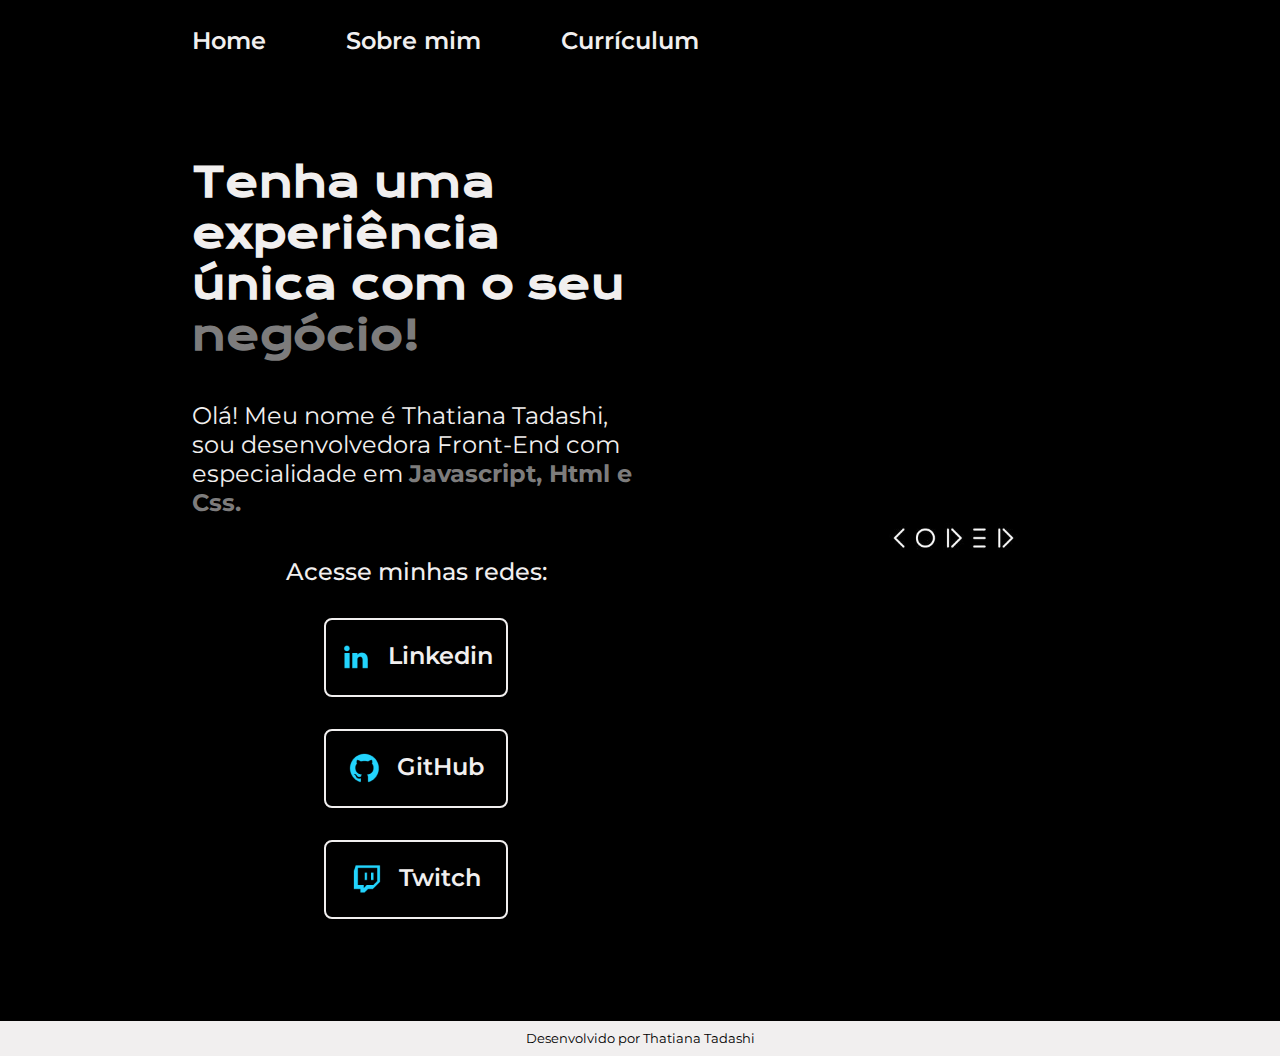
<file: index.html>
<!DOCTYPE html>
<html lang="pt-br">

<head>
    <meta charset="UTF-8">
    <meta http-equiv="X-UA-Compatible" content="IE=edge">
    <meta name="viewport" content="width=device-width, initial-scale=1.0">
    <title>Portfólio</title>
    <link rel="stylesheet" href="style.css">
</head>

<body>
    <header class="cabecalho">
        <nav class="cabecalho__menu">
            <a class="cabecalho__menu__link" href="index.html"> Home</a>
            <a class="cabecalho__menu__link" href="about.html"> Sobre mim</a>
            <a class="cabecalho__menu__link" href="curriculum.html"> Currículum</a>
        </nav>
    </header>
    <main class="apresentacao">
        <section class="apresentacao__conteudo">
            <h1 class="apresentacao__conteudo__titulo">Tenha uma experiência única com o seu<strong 
            class="titulo-destaque"> negócio!
            </strong></h1>
            <p class="apresentacao__conteudo__texto">Olá! Meu nome é Thatiana Tadashi, sou desenvolvedora Front-End com especialidade em <strong 
                class="titulo-destaque"> Javascript, Html e Css.</p></strong>
            <div class="apresentacao__links">
                <h2 class="apresentacao__links__subtitulo">Acesse minhas redes:</h2>
                <a class="apresentacao__links__link" href="https://www.linkedin.com/in/thatiana-tadashi-305b09201/"> 
                    <img src="Logo linkedin.png" alt="icon likedin">Linkedin
                    
                </a>
                <a class="apresentacao__links__link" href="https://github.com/tktadashi">
                    <img src="Logo Github-1.png" alt="icon github"> GitHub
                    
                </a>
                <a class="apresentacao__links__link" href="https://www.twitch.tv/dashiops"> 
                    <img src="Logo Twitch.png" alt="icon twitch">
                    Twitch
                </a>
            </div>
        </section>
        <img class="eu1" src="2.jpg" alt="foto">
    </main>



    <footer class="rodape">Desenvolvido por Thatiana Tadashi</footer>
</body>

</html>
</file>
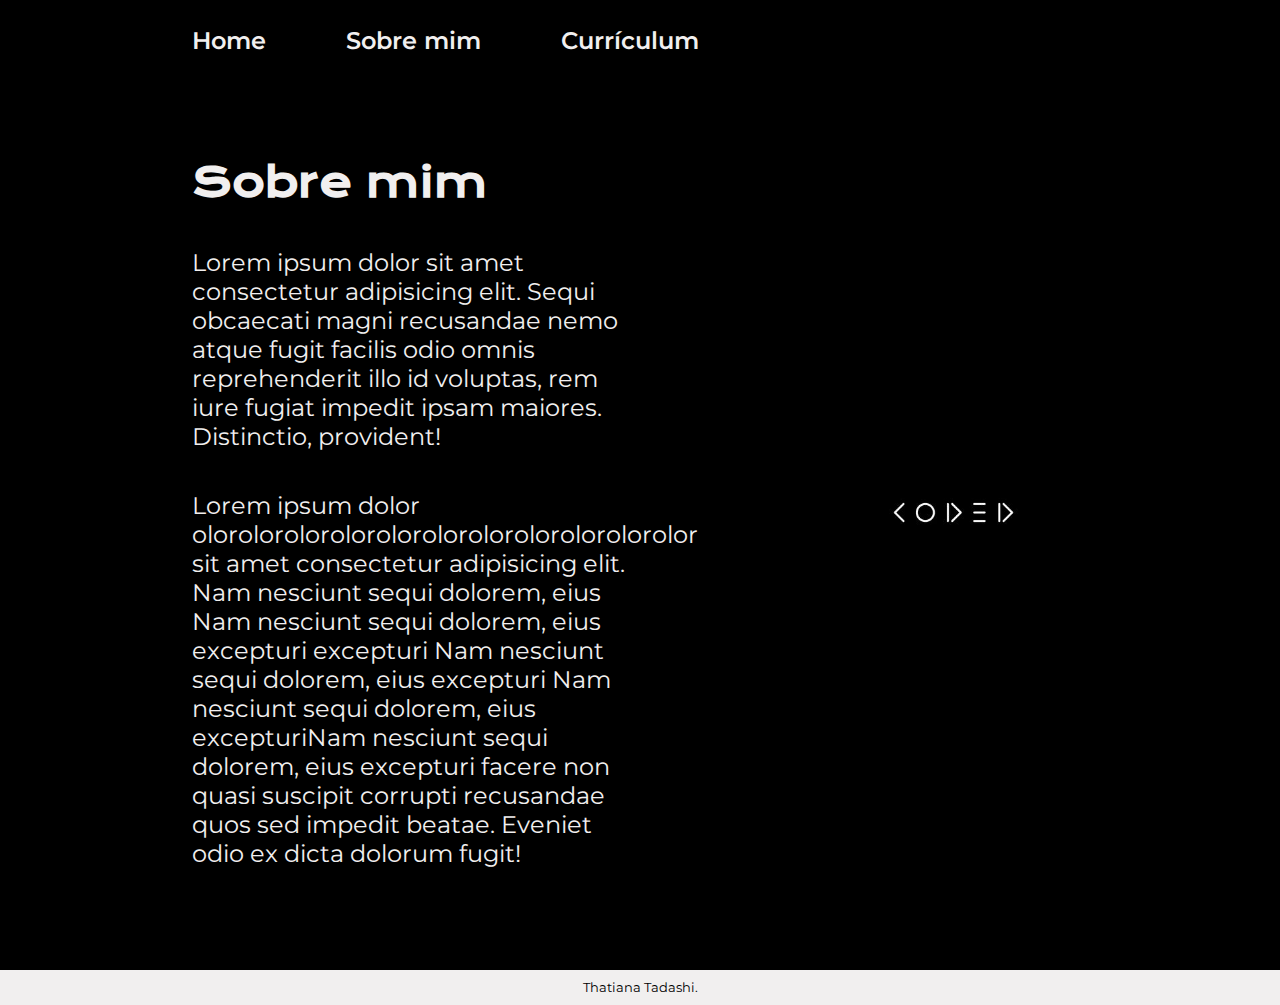
<file: about.html>
<!DOCTYPE html>
<html lang="pt-br">
<head>
    <meta charset="UTF-8">
    <meta http-equiv="X-UA-Compatible" content="IE=edge">
    <meta name="viewport" content="width=device-width, initial-scale=1.0">
    <title>Sobre mim</title>
    <link rel="stylesheet" href="style.css">
</head>
<body>
    <header class="cabecalho">
        <nav class="cabecalho__menu">
            <a class="cabecalho__menu__link" href="index.html"> Home</a>
            <a class="cabecalho__menu__link" href="about.html"> Sobre mim</a>
            <a class="cabecalho__menu__link" href="curriculum.html"> Currículum</a>
        </nav>
    </header>
    <main class="apresentacao">
        <section class="apresentacao__conteudo">
            <h1 class="apresentacao__conteudo__titulo">Sobre mim</h1>
            <p class="apresentacao__conteudo__texto">Lorem ipsum dolor sit amet consectetur adipisicing elit. Sequi obcaecati magni recusandae nemo atque fugit facilis odio omnis reprehenderit illo id voluptas, rem iure fugiat impedit ipsam maiores. Distinctio, provident!</p>
            <p class="apresentacao__conteudo__texto">Lorem ipsum dolor olorolorolorolorolorolorolorolorolorolorolor sit amet consectetur adipisicing elit. Nam nesciunt sequi dolorem, eius Nam nesciunt sequi dolorem, eius excepturi excepturi Nam nesciunt sequi dolorem, eius excepturi Nam nesciunt sequi dolorem, eius excepturiNam nesciunt sequi dolorem, eius excepturi facere non quasi suscipit corrupti recusandae quos sed impedit beatae. Eveniet odio ex dicta dolorum fugit!</p>
        </section>
        <img class="eu1" src="2.jpg" alt="foto">
    </main>

    <footer class="rodape">
        <p>Thatiana Tadashi.</p>
    </footer>
</body>
</html>
</file>
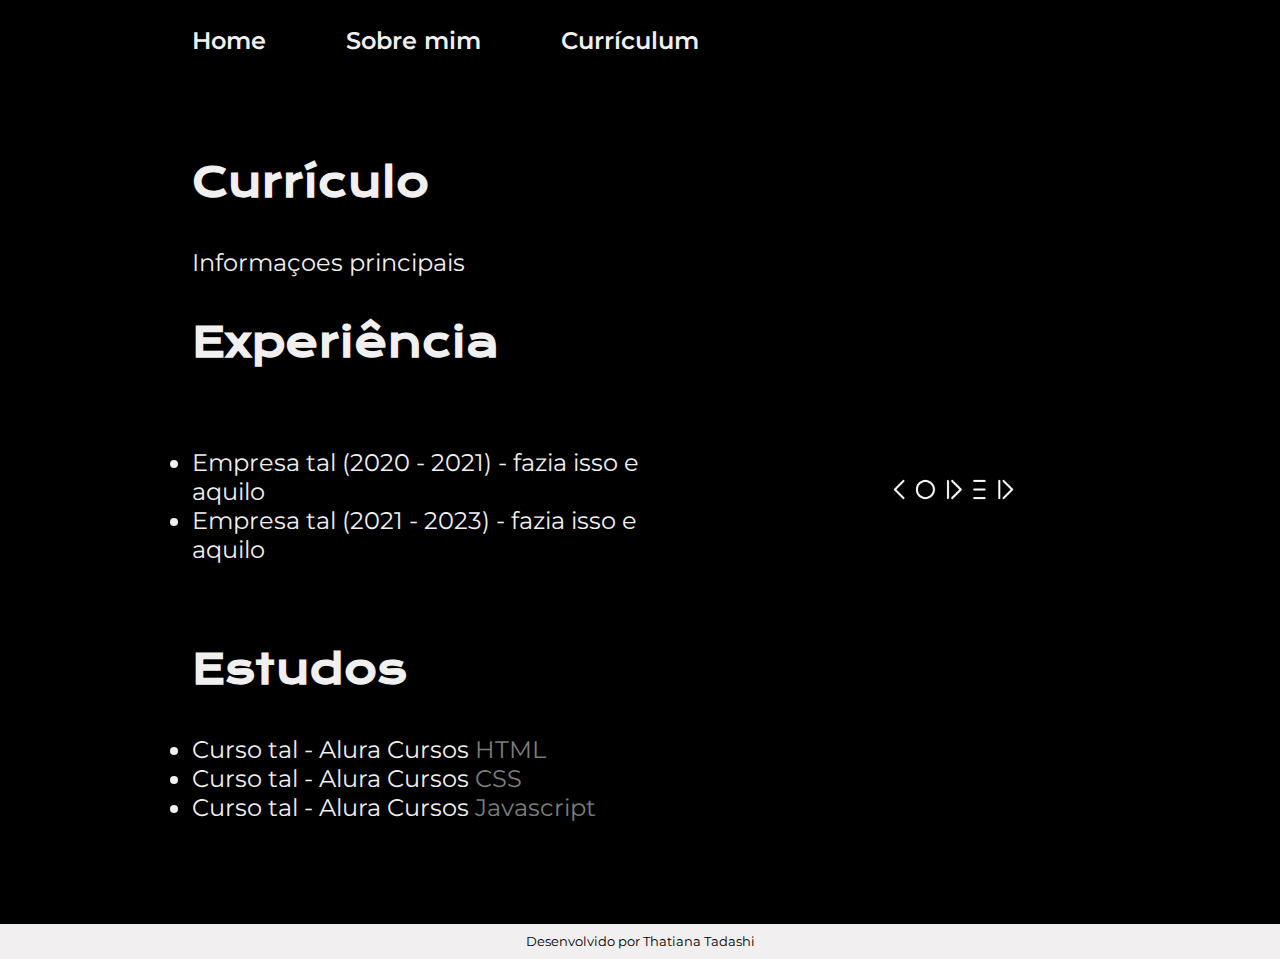
<file: curriculum.html>
<!DOCTYPE html>
<html lang="en">
<head>
    <meta charset="UTF-8">
    <meta name="viewport" content="width=device-width, initial-scale=1.0">
    <meta http-equiv="X-UA-Compatible" content="IE=edge">
       <title>curriculum</title>
       <link rel="stylesheet" href="style.css">
</head>
<body>
    <header class="cabecalho">
        <nav class="cabecalho__menu">
            <a class="cabecalho__menu__link" href="index.html"> Home</a>
            <a class="cabecalho__menu__link" href="about.html"> Sobre mim</a>
            <a class="cabecalho__menu__link" href="curriculum.html"> Currículum</a>
        </nav>
    </header>
    <main class="apresentacao">
        <section class="apresentacao__conteudo">
        <h1 class="apresentacao__conteudo__titulo">Currículo</h1>
            <p class="apresentacao__conteudo__texto">Informaçoes principais
            </p>
        <h2 class="apresentacao__conteudo__titulo">Experiência</h2>
            <p class="apresentacao__conteudo__texto">
                <ul class="apresentacao__conteudo__texto">
                    <li>Empresa tal (2020 - 2021) - fazia isso e aquilo</li>  
                    <li>Empresa tal (2021 - 2023) - fazia isso e aquilo</li>
                </ul>
            </p>

            <h2 class="apresentacao__conteudo__titulo">Estudos</h2>
                <div class="apresentacao__conteudo__texto">
                    <ul class="apresentacao__conteudo__texto">
                        <li>Curso tal - Alura Cursos <a href="linkdocertificado">HTML</a></li>
                        <li>Curso tal - Alura Cursos <a href="linkdocertificacdo">CSS</a></li>
                        <li>Curso tal - Alura Cursos <a href="linkdocertificado">Javascript</a></li>
                    </ul>
                </div>                
            </h2>
        </section>
        <img class="eu1" src="2.jpg" alt="foto">
    </main>
    <footer class="rodape">Desenvolvido por Thatiana Tadashi</footer>
</body>
</html>
</file>
<file: style.css>
@import url('https://fonts.googleapis.com/css2?family=Krona+One&family=Montserrat:wght@400;600&display=swap');

*{
    margin: 0;
    padding: 0;
}


:root{

    --cor-principal: #000000;
    --cor-secundaria:#F1EFEF;
    --cor-terciaria:#7D7C7C;

    --font-primaria: 'Montserrat', sans-serif;
    --font-secundaria:'Krona One', sans-serif;
    
}

body{
    /* height: 100vh; */
    box-sizing: border-box;
    background-color:var(--cor-principal);
    color: var(--cor-secundaria);
}


.cabecalho{

    padding: 2% 0% 0% 15%;


}
.cabecalho__menu{

    display: flex;
    gap: 80px;


}
.cabecalho__menu__link{

    font-family: var(--font-primaria);
    font-size: 1.5rem;
    font-weight: 600;
    color: var(--cor-secundaria);
    text-decoration: none; /* sem decoraçao no link / texto*/

}
.conteudo_texto_link{
    text-decoration: none;
    font-size: 1.5rem; /* tamanho*/
    font-family: var(--font-primaria); /* fonte*/
}


.titulo-destaque{
    color:var(--cor-terciaria);
}

.apresentacao{
    display: flex;
    align-items: center;
    justify-content: space-between;
    padding: 8% 15%;
    gap: 82px;
}
.apresentacao__conteudo{
    width: 50%;
    display: flex;
    flex-direction: column;
    gap: 40px;
}

.apresentacao__conteudo__titulo{
    font-size: 2.5rem;
    font-family: var(--font-secundaria);
}

.apresentacao__conteudo__texto{
    font-size: 1.5rem; /* tamanho*/
    font-family: var(--font-primaria); /* fonte*/
    
}
.apresentacao__conteudo__texto a{
    text-decoration: none;
    color: var(--cor-terciaria)
}
.apresentacao__links{
    display: flex;
    flex-direction: column;
    justify-content: space-between;
    align-items: center;
    gap: 32px;
}

.apresentacao__links__subtitulo{

    font-family: var(--font-primaria); /* fonte*/
    font-size: 1.5rem; /* tamanho*/
    font-weight: 500; /* peso */
}

.apresentacao__links__link{
   
    width: 40%;
    text-align: center;  /* alinhar texto */
    border-radius: 8px; /* formato da borda */
    font-size: 1.5rem; /* tamanho*/
    font-weight: 600;  /* peso */
    padding: 21.5px 0; /* definir a distância entre um conteúdo e suas bordas. */
    text-decoration: none;
    color: var(--cor-secundaria); /* cor da fonte*/
    border: 2px solid var(--cor-secundaria); /* espesura da borda + cor do contorno */
    font-family: var(--font-primaria); /* fonte*/
    display: flex;
    justify-content: center; /* alinhar o contener no centro */
    gap: 16px; /* espaçamento*/
}

.apresentacao__links__link:hover{

background-color: #272727;

}

.rodape{

    color: var(--cor-principal);
    background-color: var(--cor-secundaria);
    padding: 10px;
    text-align: center;
    font-family: var(--font-primaria);
    font-size: 0.8rem;
    font-weight: 400px;




}
.eu1 {

    width: 30%;
    border-radius: 8px;
    display: flex;
}

@media (max-width:1200px){
    .cabecalho{
        padding: 10%;
    }

    .cabecalho__menu{

        justify-content: center;

    }
    .apresentacao{
        flex-direction: column-reverse;
        padding: 10%;
        
    }

    .apresentacao__conteudo{

        width: auto;
    }

    
}
</file>
